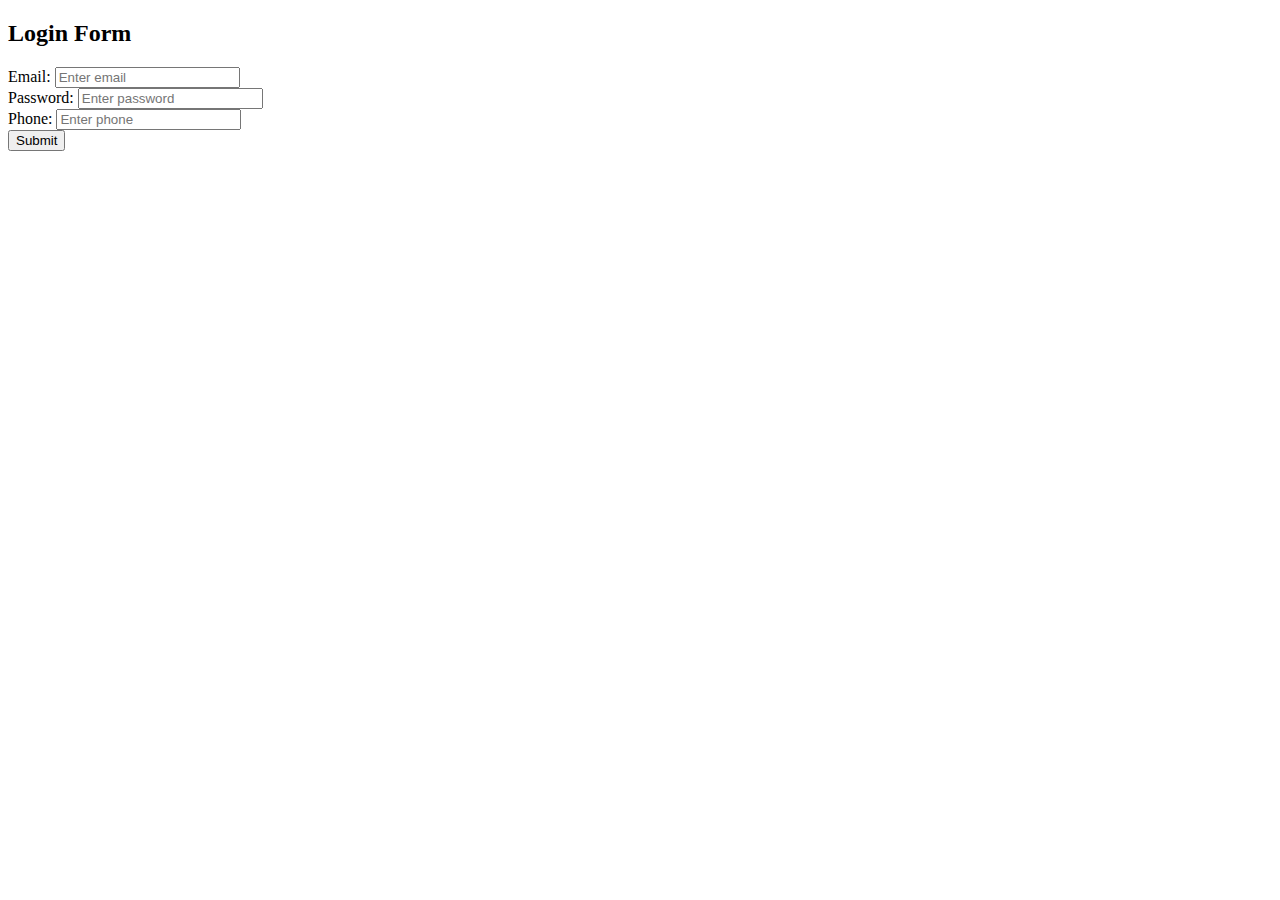
<file: website/templates/login.html>
<!DOCTYPE html>
<html>
<head>
  <title>Login</title>
  <meta charset="utf-8">
  <meta name="viewport" content="width=device-width, initial-scale=1">
  <link rel="stylesheet" href="https://stackpath.bootstrapcdn.com/bootstrap/4.1.3/css/bootstrap.min.css" integrity="sha384-MCw98/SFnGE8fJT3GXwEOngsV7Zt27NXFoaoApmYm81iuXoPkFOJwJ8ERdknLPMO" crossorigin="anonymous">
  <script src="https://code.jquery.com/jquery-3.3.1.slim.min.js" integrity="sha384-q8i/X+965DzO0rT7abK41JStQIAqVgRVzpbzo5smXKp4YfRvH+8abtTE1Pi6jizo" crossorigin="anonymous"></script>
  <script src="https://cdnjs.cloudflare.com/ajax/libs/popper.js/1.14.3/umd/popper.min.js" integrity="sha384-ZMP7rVo3mIykV+2+9J3UJ46jBk0WLaUAdn689aCwoqbBJiSnjAK/l8WvCWPIPm49" crossorigin="anonymous"></script>
  <script src="https://stackpath.bootstrapcdn.com/bootstrap/4.1.3/js/bootstrap.min.js" integrity="sha384-ChfqqxuZUCnJSK3+MXmPNIyE6ZbWh2IMqE241rYiqJxyMiZ6OW/JmZQ5stwEULTy" crossorigin="anonymous"></script></head>
<body>

<div class="container col-md-6">
  <h2>Login Form</h2>
  <!--update the action and the method with relevant information-->
  <form action="", method="POST">
    <!-- keeps the label and text in a group vertically stacked--> 
    <div class="form-group">
      <label for="email">Email:</label>
      <input type="email" class="form-control" id="email" placeholder="Enter email" name="email">
    </div>
  
    <div class="form-group">
      <label for="pwd">Password:</label>
      <input type="password" class="form-control" id="pwd" placeholder="Enter password" name="pwd">
    </div>

    <div class="form-group">
        <label for="phone">Phone:</label>
        <input type="int" class="form-control" id="phone" placeholder="Enter phone" name="phone">
    </div>

    <button type="submit" class="btn btn-default">Submit</button>
 
  </form>
</div>

</body>
</html>
</file>
